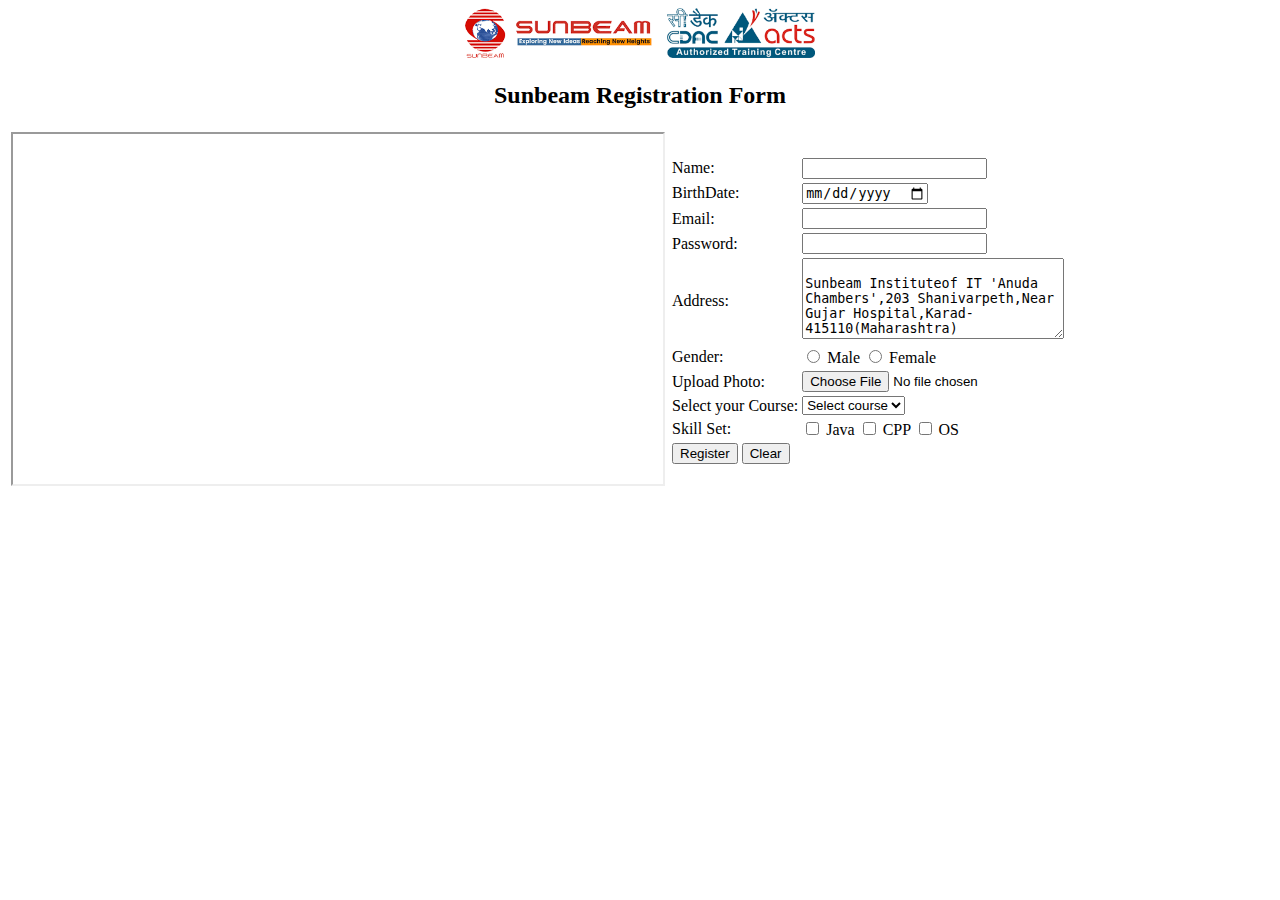
<file: assi01/index.html>
<!DOCTYPE html>
<html>
<head>
    <title>Sunbeam Registration Form</title>
</head>

<body>

<center>
    <img src="sunbeam.png" width="350">
    <h2>Sunbeam Registration Form</h2>
</center>


<table width="100%">
    
    <tr>
        <td align="center" width="50%">
            <iframe width="650" height="350" 
                src="https://www.youtube.com/embed/02q9aAVv1NI">
            </iframe>
        </td>
        
        <td >
            
            <form>
            <table border="0">
                <tr>
                    <td>Name:</td>
                    <td><input type="text"></td>
                </tr>
                <tr>
                    <td>BirthDate:</td>
                    <td><input type="date"></td>
                </tr>
                <tr>
                    <td>Email:</td>
                    <td><input type="email"></td>
                </tr>
                <tr>
                    <td>Password:</td>
                    <td><input type="password"></td>
                </tr>
                <tr>
                    <td>Address:</td>
                    <td>
                        <textarea rows="5" cols="30" required>
                            Sunbeam Instituteof IT 'Anuda Chambers',203 Shanivarpeth,Near Gujar Hospital,Karad-415110(Maharashtra)
                        </textarea>
                    </td>
                </tr>
                <tr>
                    <td>Gender:</td>
                    <td>
                        <input type="radio" name="Gender"> Male
                        <input type="radio" name="Gender"> Female
                    </td>
                </tr>
                <tr>
                    <td>Upload Photo:</td>
                    <td><input type="file"></td>
                </tr>
                <tr>
                    <td>Select your Course:</td>
                    <td>
                        <select>
                            <option>Select course</option>
                            <option>DAC</option>
                            <option>DMC</option>
                            <option>DESD</option>
                        </select>
                    </td>
                </tr>
                <tr>
                    <td>Skill Set:</td>
                    <td>
                        <input type="checkbox"> Java
                        <input type="checkbox"> CPP
                        <input type="checkbox"> OS
                    </td>
                </tr>
                <tr>
                    <td>
                        <input type="submit" value="Register">
                        <input type="reset" value="Clear">
                    </td>
                </tr>

            </table>
            </form>

        </td>
    </tr>
</table>

</body>
</html>
</file>
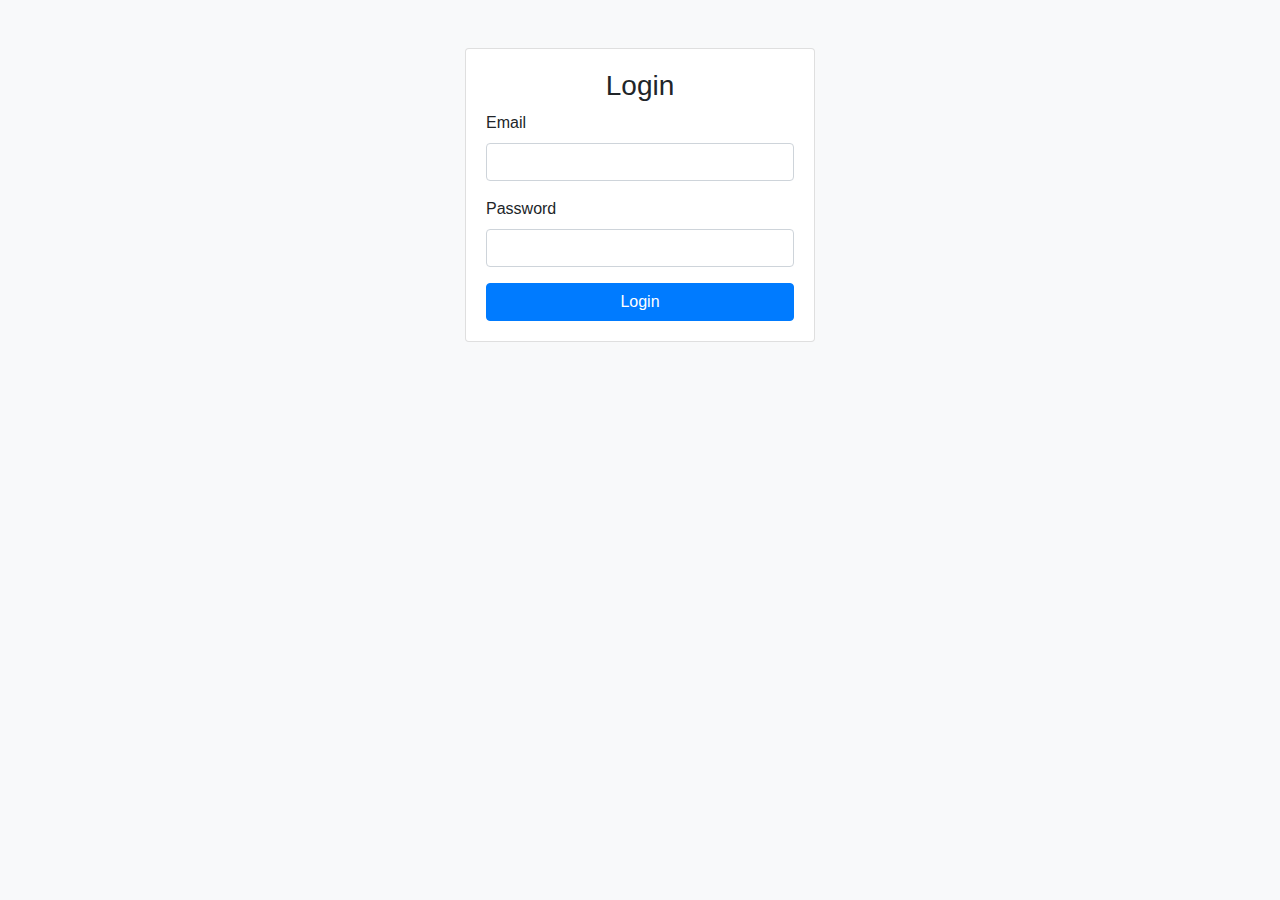
<file: assi03/login.html>
<!DOCTYPE html>
<html lang="en">

<head>
  <meta charset="UTF-8">
  <meta name="viewport" content="width=device-width, initial-scale=1.0">
  <title>Login</title>
  <link href="https://cdn.jsdelivr.net/npm/bootstrap@4.6.2/dist/css/bootstrap.min.css" rel="stylesheet">
</head>

<body class="bg-light">


  <div class="container mt-5">
    <div class="row justify-content-center">
      <div class="col-md-4">
        <div class="card">
          <div class="card-body">
            <h3 class="text-center">Login</h3>


            <form id="loginForm">
              <div class="form-group">
                <label>Email</label>
                <input type="text" id="loginEmail" class="form-control">
                <small class="text-danger" id="loginEmailError"></small>
              </div>


              <div class="form-group">
                <label>Password</label>
                <input type="password" id="loginPassword" class="form-control">
                <small class="text-danger" id="loginPasswordError"></small>
              </div>


              <button type="submit" class="btn btn-primary btn-block">Login</button>
            </form>


          </div>
        </div>
      </div>
    </div>
  </div>

  <script src="login.js"></script>
</body>

</html>
</file>
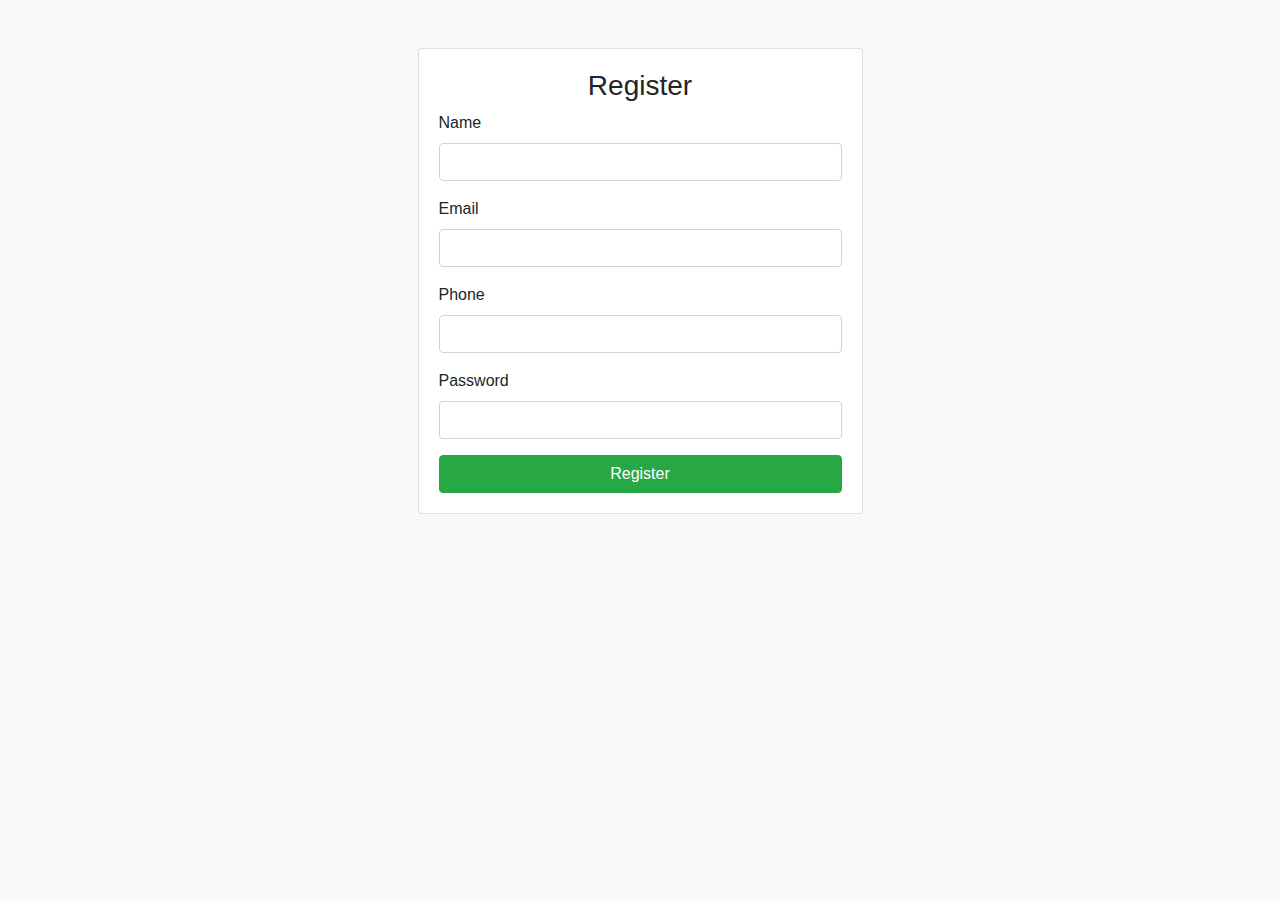
<file: assi03/register.html>
<!DOCTYPE html>
<html lang="en">

<head>
    <meta charset="UTF-8">
    <meta name="viewport" content="width=device-width, initial-scale=1.0">
    <title>Register</title>
    <link href="https://cdn.jsdelivr.net/npm/bootstrap@4.6.2/dist/css/bootstrap.min.css" rel="stylesheet">
</head>

<body class="bg-light">


    <div class="container mt-5">
        <div class="row justify-content-center">
            <div class="col-md-5">
                <div class="card">
                    <div class="card-body">
                        <h3 class="text-center">Register</h3>


                        <form id="registerForm">
                            <div class="form-group">
                                <label>Name</label>
                                <input type="text" id="regName" class="form-control">
                                <small class="text-danger" id="nameError"></small>
                            </div>


                            <div class="form-group">
                                <label>Email</label>
                                <input type="text" id="regEmail" class="form-control">
                                <small class="text-danger" id="emailError"></small>
                            </div>


                            <div class="form-group">
                                <label>Phone</label>
                                <input type="text" id="regPhone" class="form-control">
                                <small class="text-danger" id="phoneError"></small>
                            </div>


                            <div class="form-group">
                                <label>Password</label>
                                <input type="password" id="regPassword" class="form-control">
                                <small class="text-danger" id="passwordError"></small>
                            </div>


                            <button type="submit" class="btn btn-success btn-block">Register</button>
                        </form>


                    </div>
                </div>
            </div>
        </div>
    </div>


    <script src="register.js"></script>
</body>

</html>
</file>
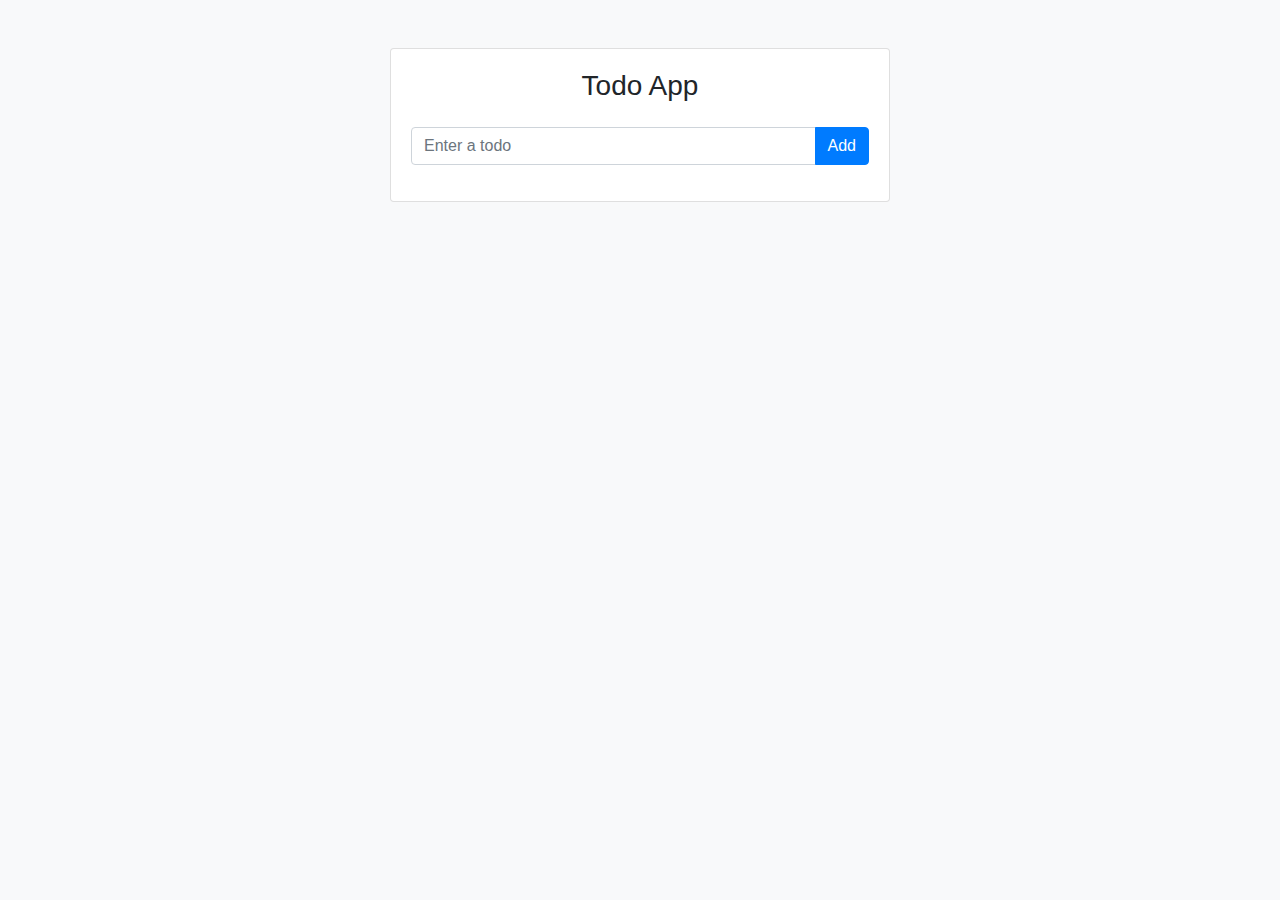
<file: assi04/todo.html>
<!DOCTYPE html>
<html lang="en">

<head>
    <meta charset="UTF-8">
    <title>Todo App</title>

    <!-- Bootstrap CSS -->
    <link href="https://cdn.jsdelivr.net/npm/bootstrap@4.6.2/dist/css/bootstrap.min.css" rel="stylesheet">

    <link rel="stylesheet" href="todo.css">
</head>

<body>

    <div class="container mt-5">
        <div class="card">
            <div class="card-body">
                <h3 class="text-center mb-4">Todo App</h3>

                <div class="input-group mb-3">
                    <input type="text" id="todoInput" class="form-control" placeholder="Enter a todo">
                    <div class="input-group-append">
                        <button class="btn btn-primary" id="addBtn">
                            Add
                        </button>
                    </div>
                </div>

                <ul class="list-group" id="todoList"></ul>
            </div>
        </div>
    </div>

    <script src="todo.js"></script>
</body>

</html>
</file>
<file: assi04/todo.css>
body{
    background-color: #f8f9fa;
}

.card{
    max-width: 500px;
    margin: auto;
}

.list-group-items{
    display: flex;
    justify-content: space-between;
    align-items: center;
}
</file>
